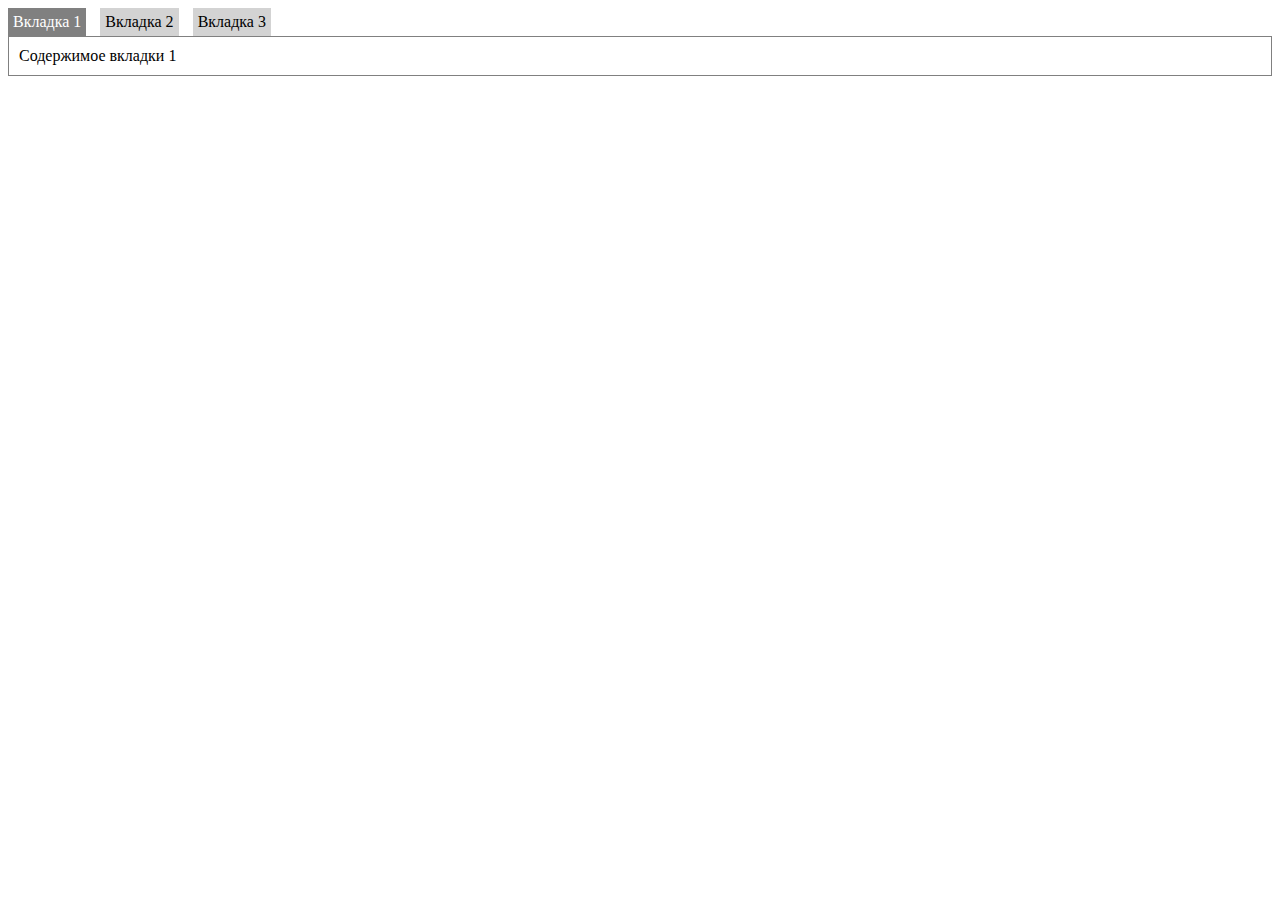
<file: templates/admin_old.html>
<!DOCTYPE html>
<html>
<head>
  <style>
    /* Стилизация вкладок */
    .tabs {
      list-style-type: none;
      margin: 0;
      padding: 0;
    }
    
    .tabs li {
      display: inline-block;
      margin-right: 10px;
      cursor: pointer;
      padding: 5px;
      background-color: lightgray;
    }
    
    .tabs li.active {
      background-color: gray;
      color: white;
    }
    
    .tab-content {
      display: none;
      padding: 10px;
      border: 1px solid gray;
    }
    
    .tab-content.active {
      display: block;
    }
  </style>
  
  <script>
    // JavaScript для управления вкладками
    document.addEventListener("DOMContentLoaded", function() {
      // Получение всех элементов вкладок
      var tabs = document.querySelectorAll(".tabs li");
      
      // Получение всех элементов содержимого вкладок
      var tabContents = document.querySelectorAll(".tab-content");
      
      // Прикрепление обработчика событий щелчка на каждой вкладке
      tabs.forEach(function(tab, index) {
        tab.addEventListener("click", function() {
          // Скрытие всех содержимых вкладок
          tabContents.forEach(function(content) {
            content.classList.remove("active");
          });
          
          // Отображение только выбранного содержимого вкладки
          tabContents[index].classList.add("active");
          
          // Удаление класса "active" у всех вкладок
          tabs.forEach(function(tab) {
            tab.classList.remove("active");
          });
          
          // Добавление класса "active" к выбранной вкладке
          tab.classList.add("active");
        });
      });
    });
  </script>
</head>
<body>
  <ul class="tabs">
    <li class="active">Вкладка 1</li>
    <li>Вкладка 2</li>
    <li>Вкладка 3</li>
  </ul>
  
  <div class="tab-content active">Содержимое вкладки 1</div>
  <div class="tab-content">Содержимое вкладки 2</div>
  <div class="tab-content">Содержимое вкладки 3</div>
</body>
</html>
</file>
